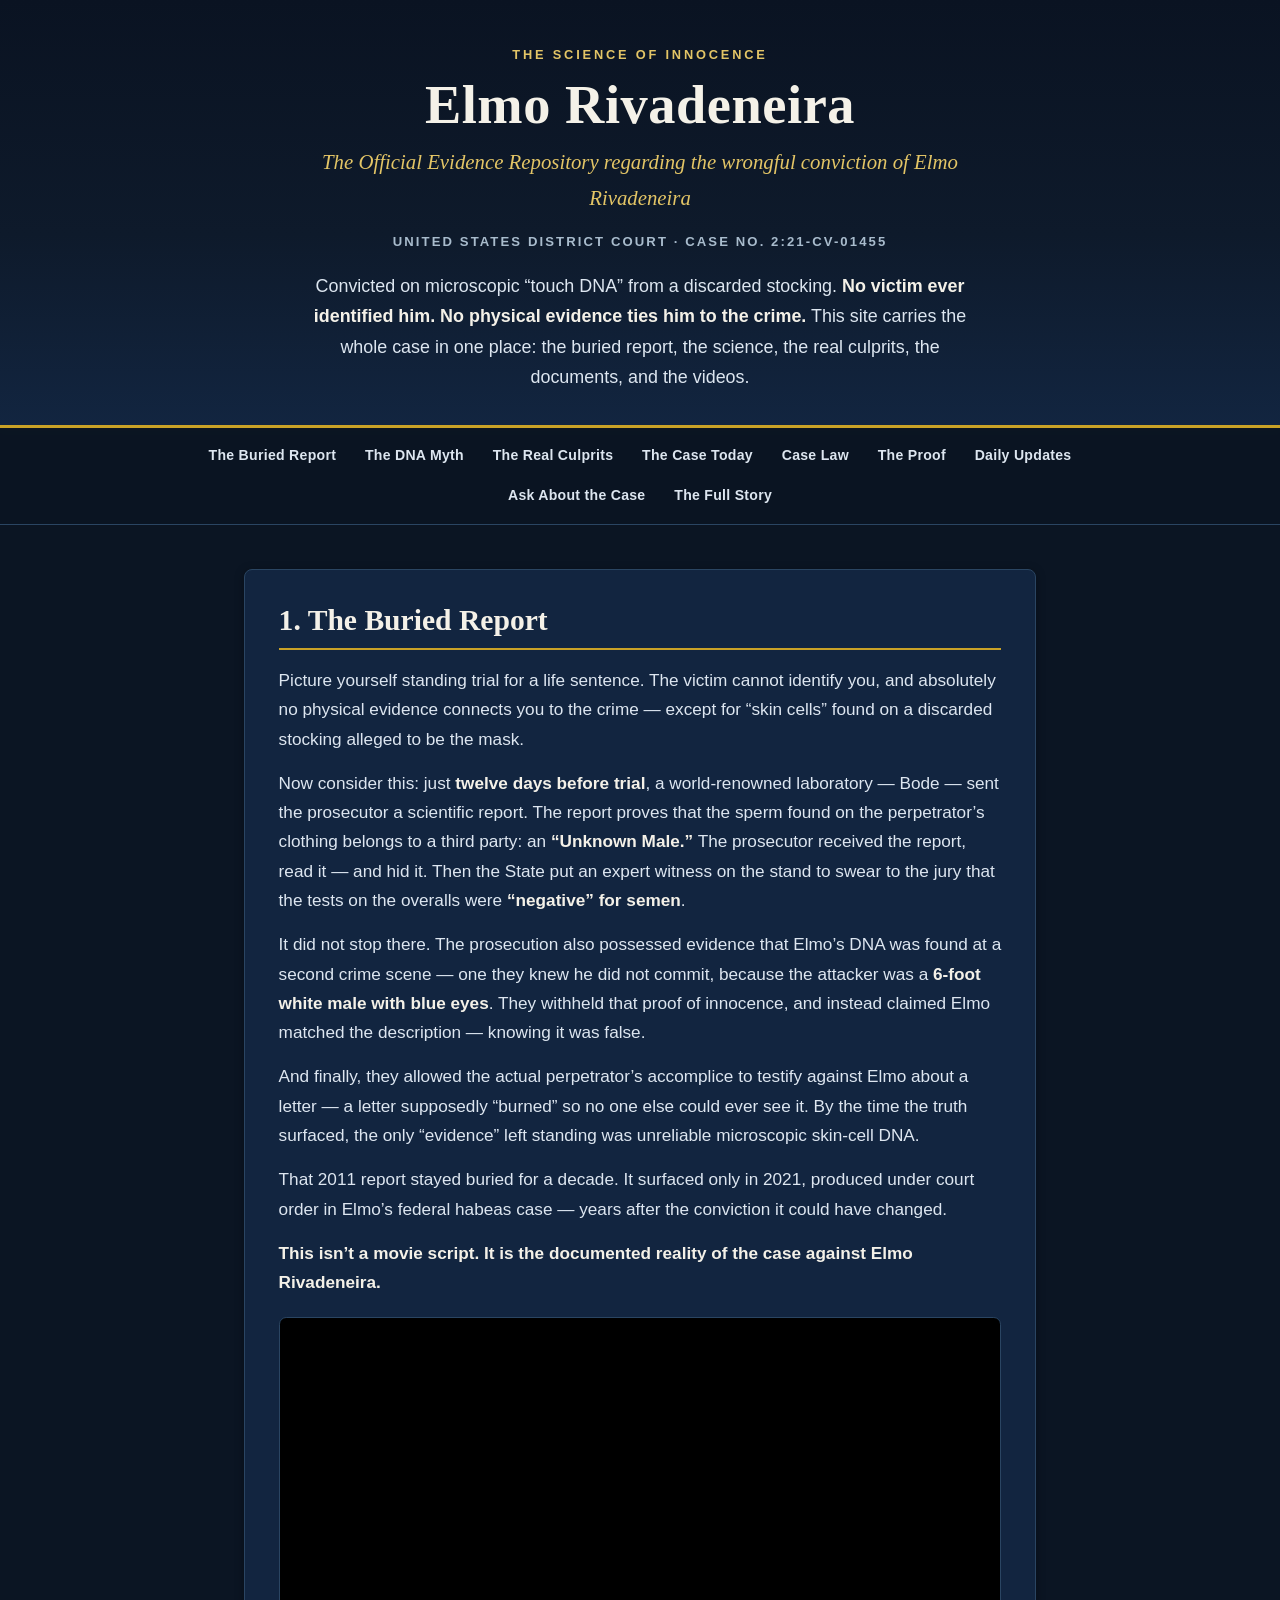
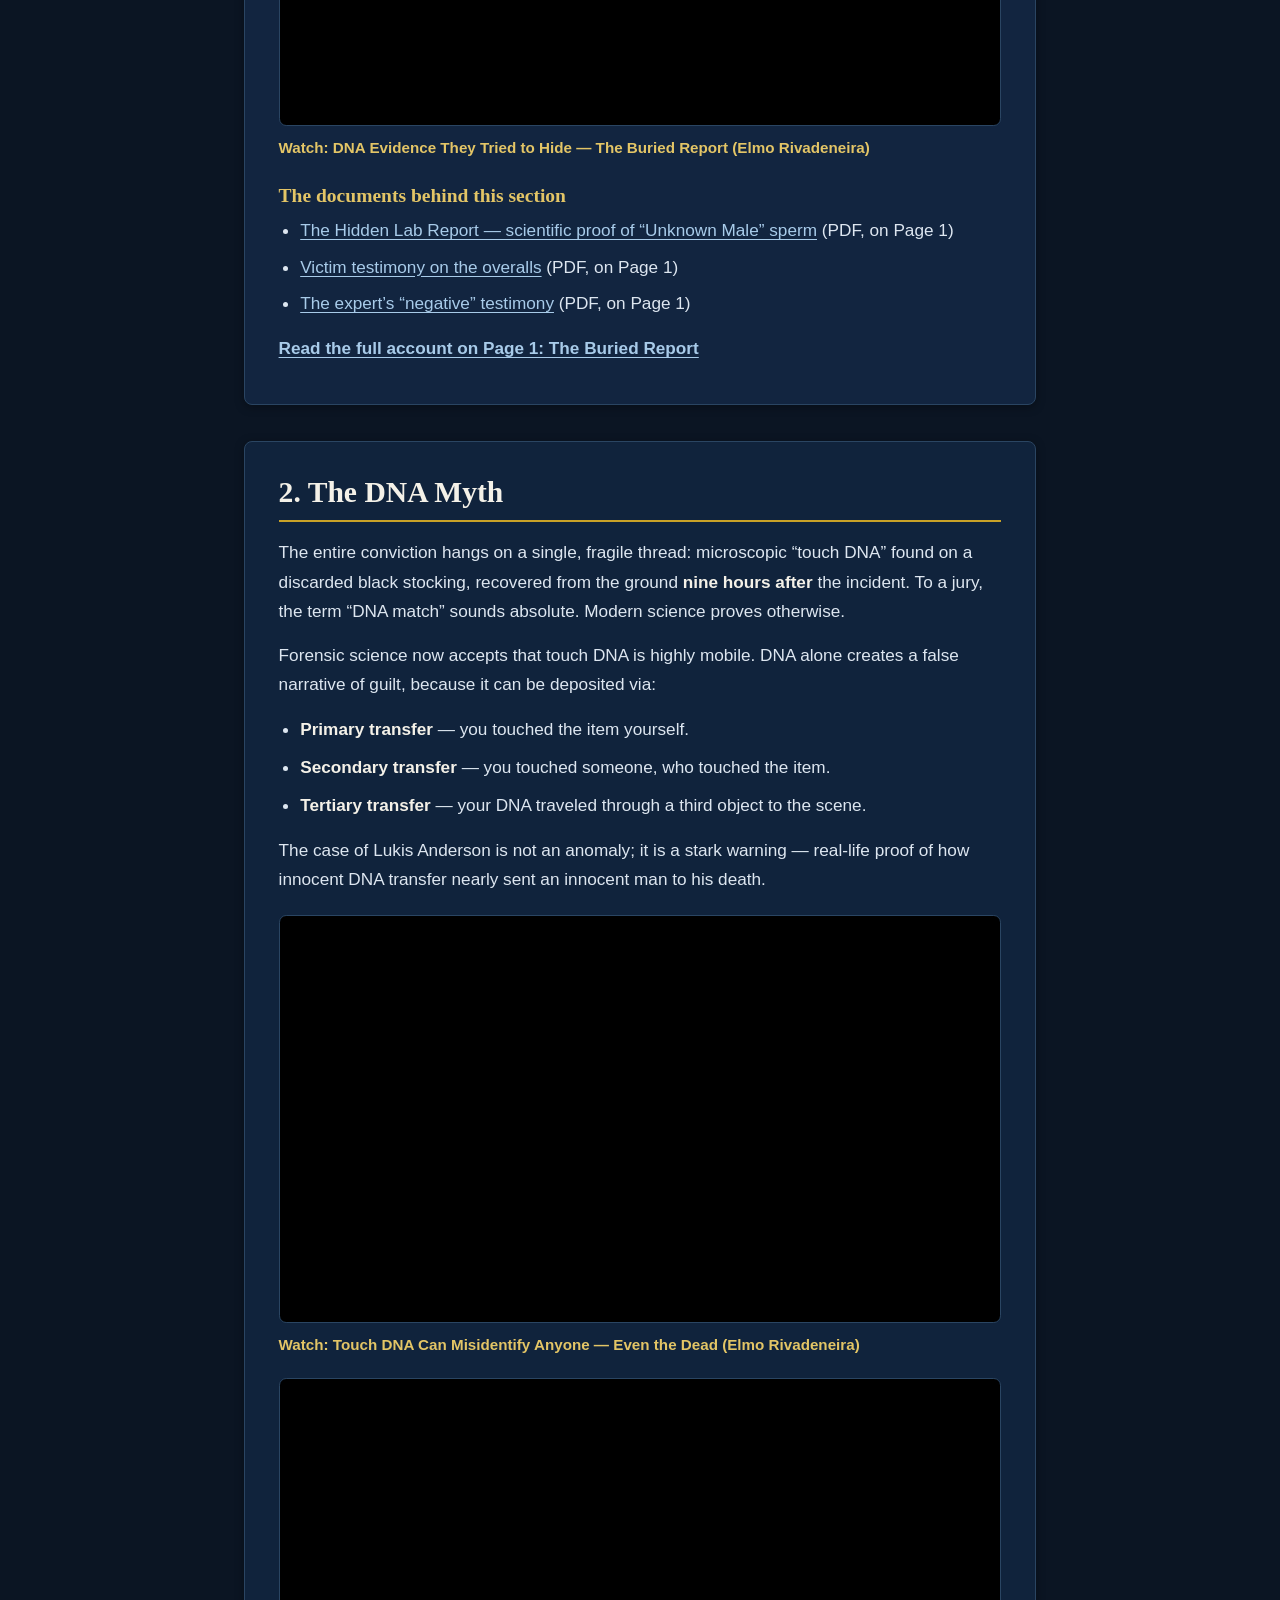
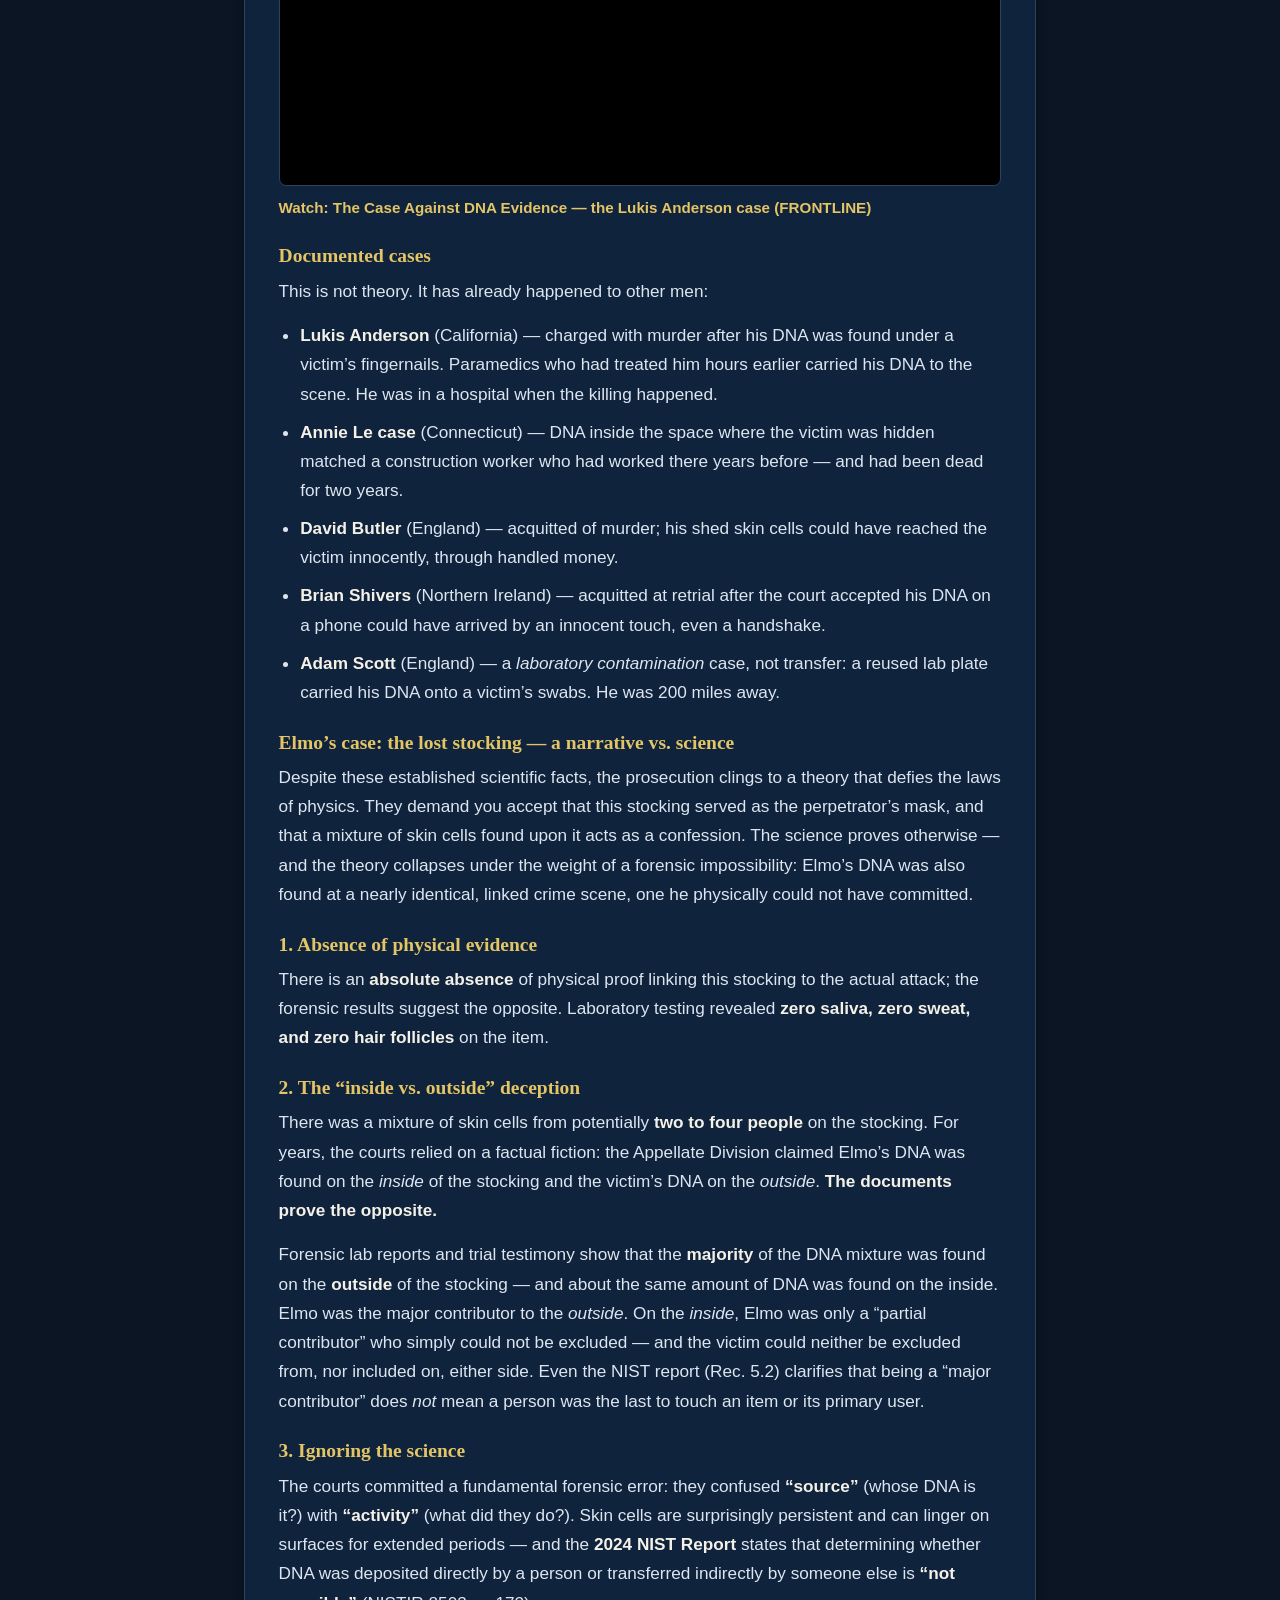
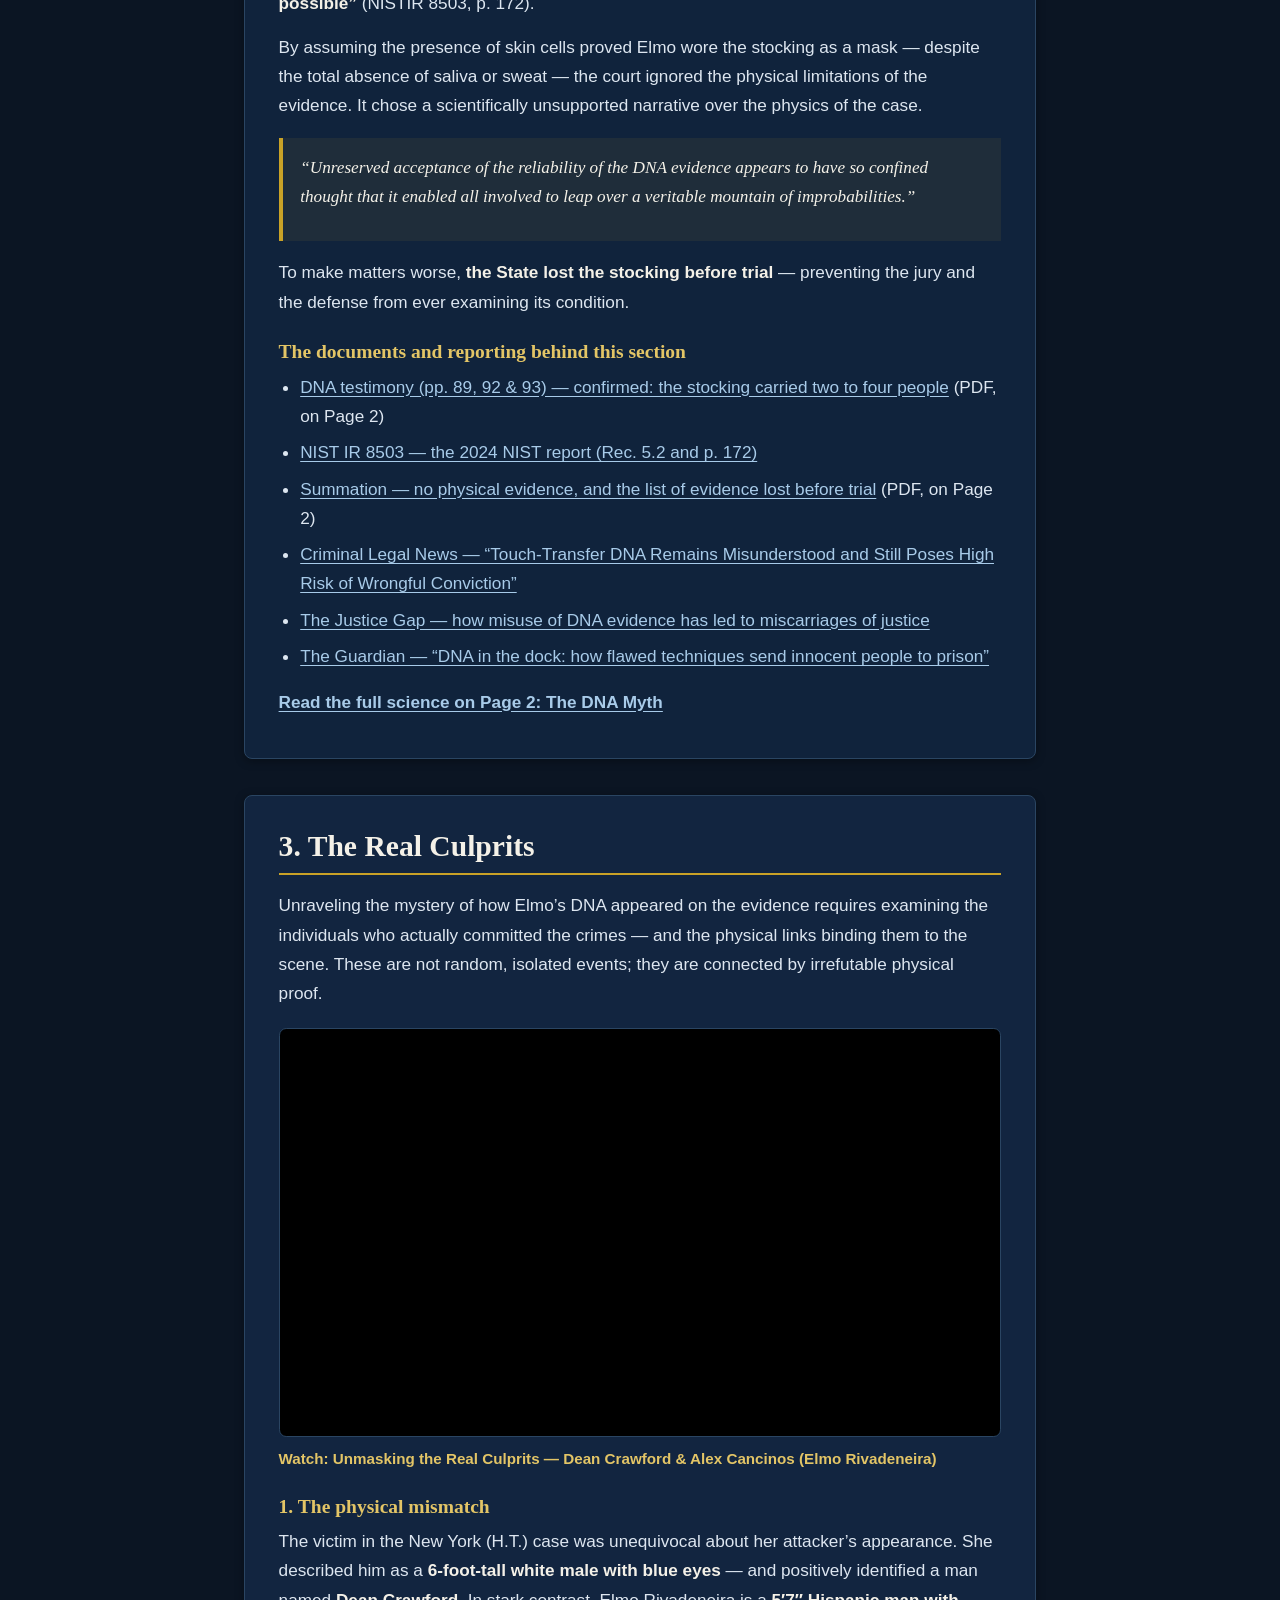
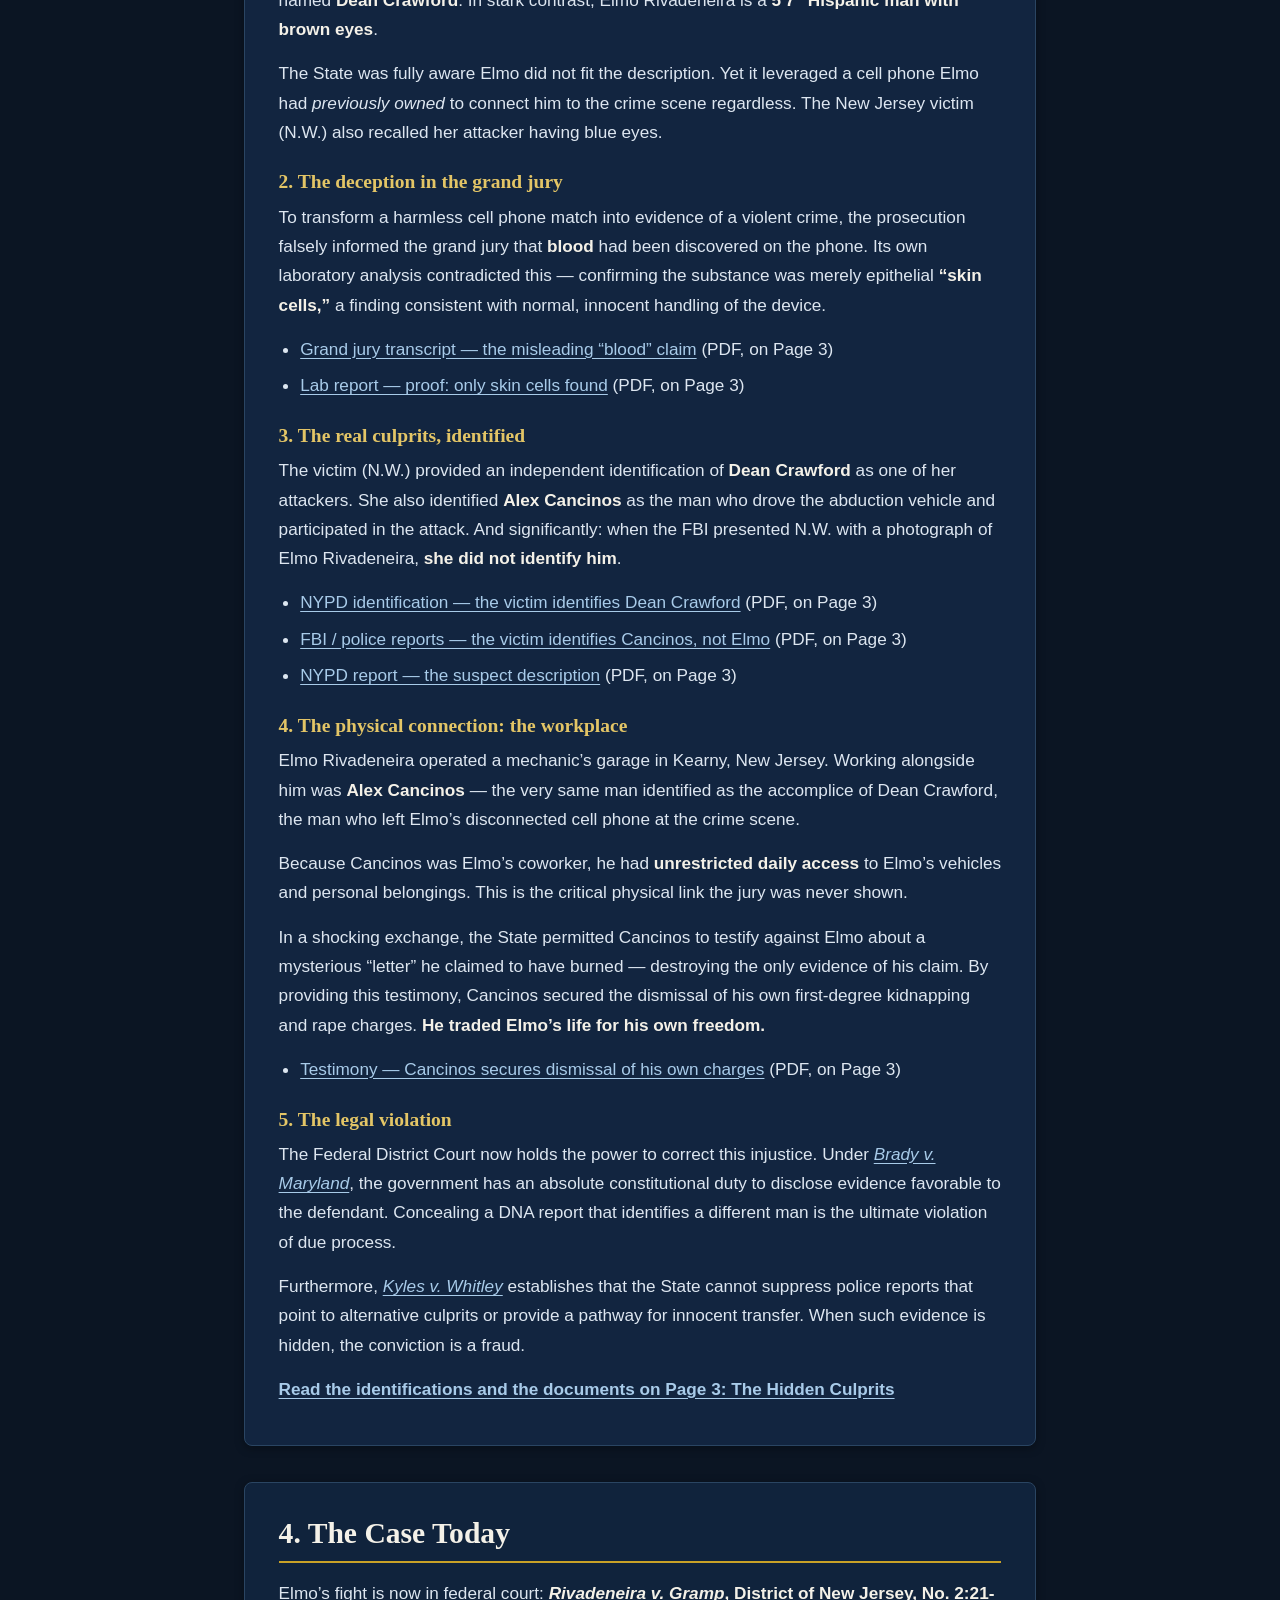
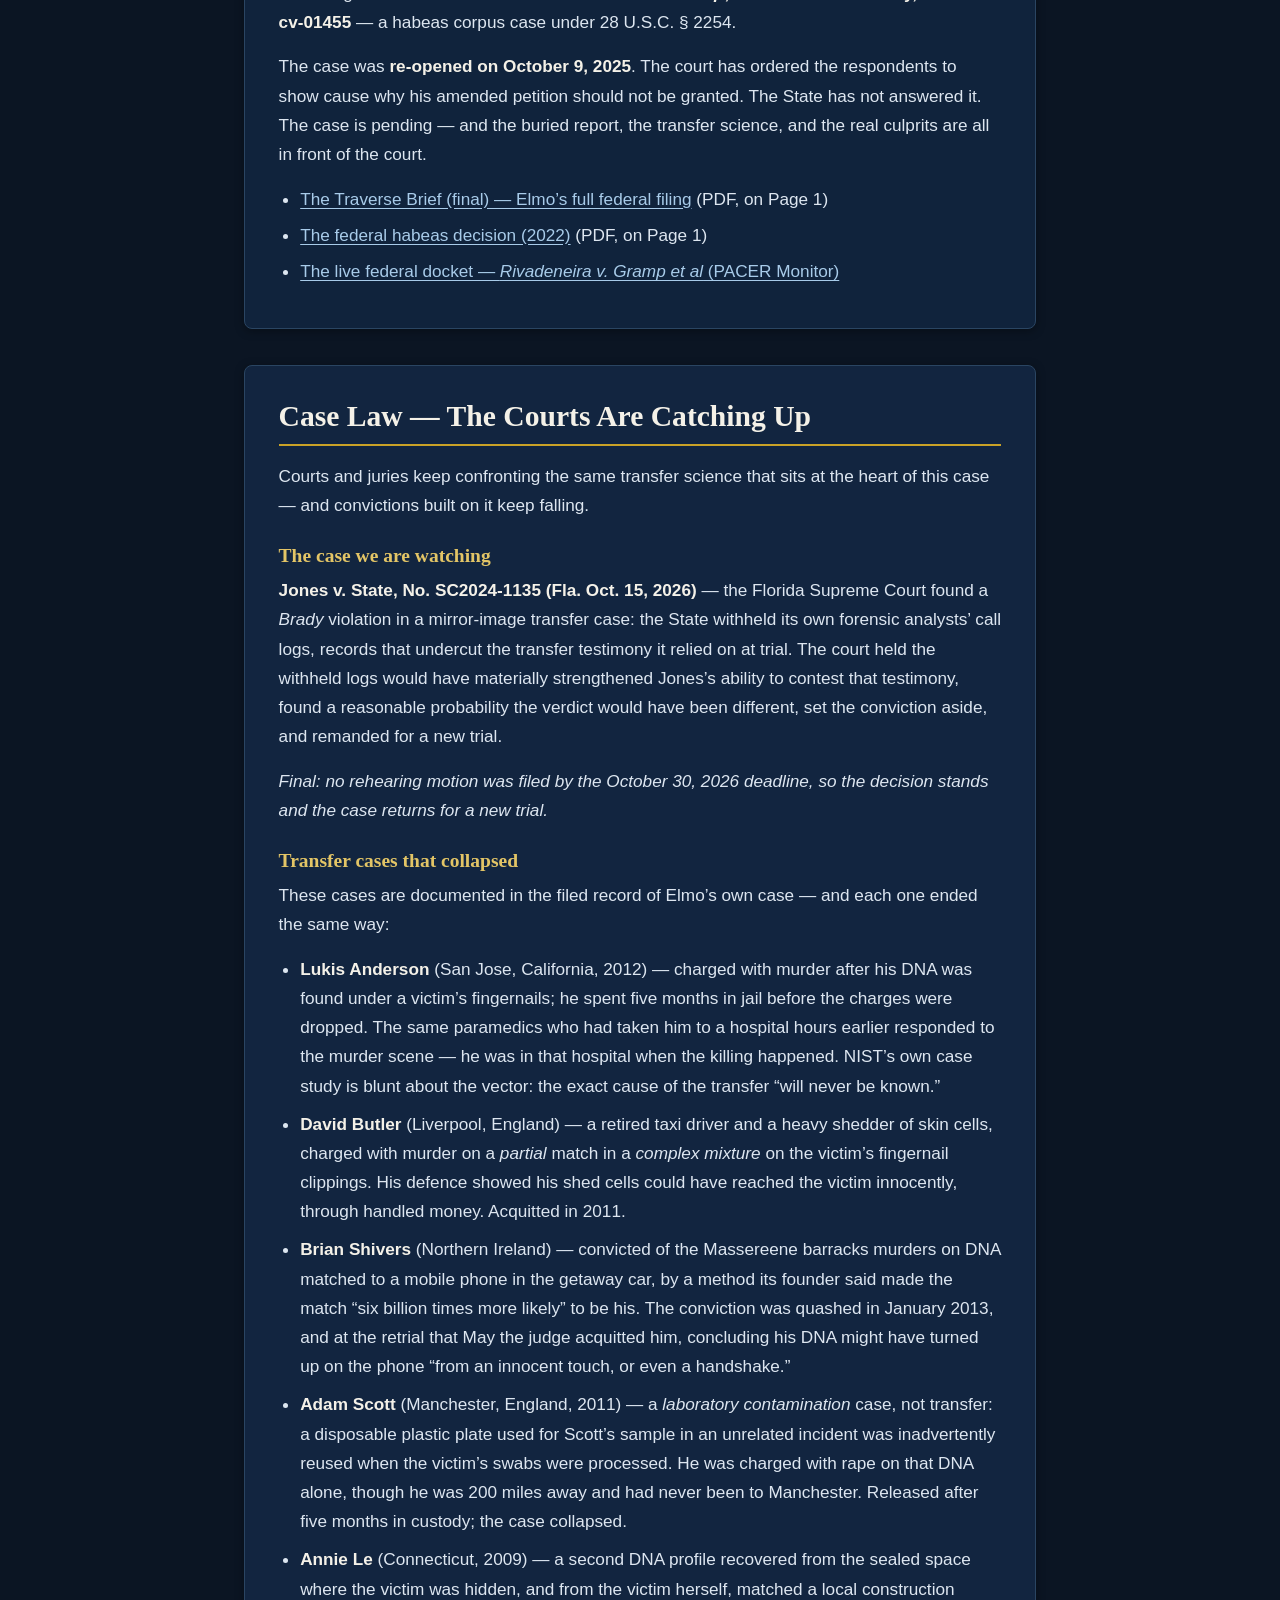
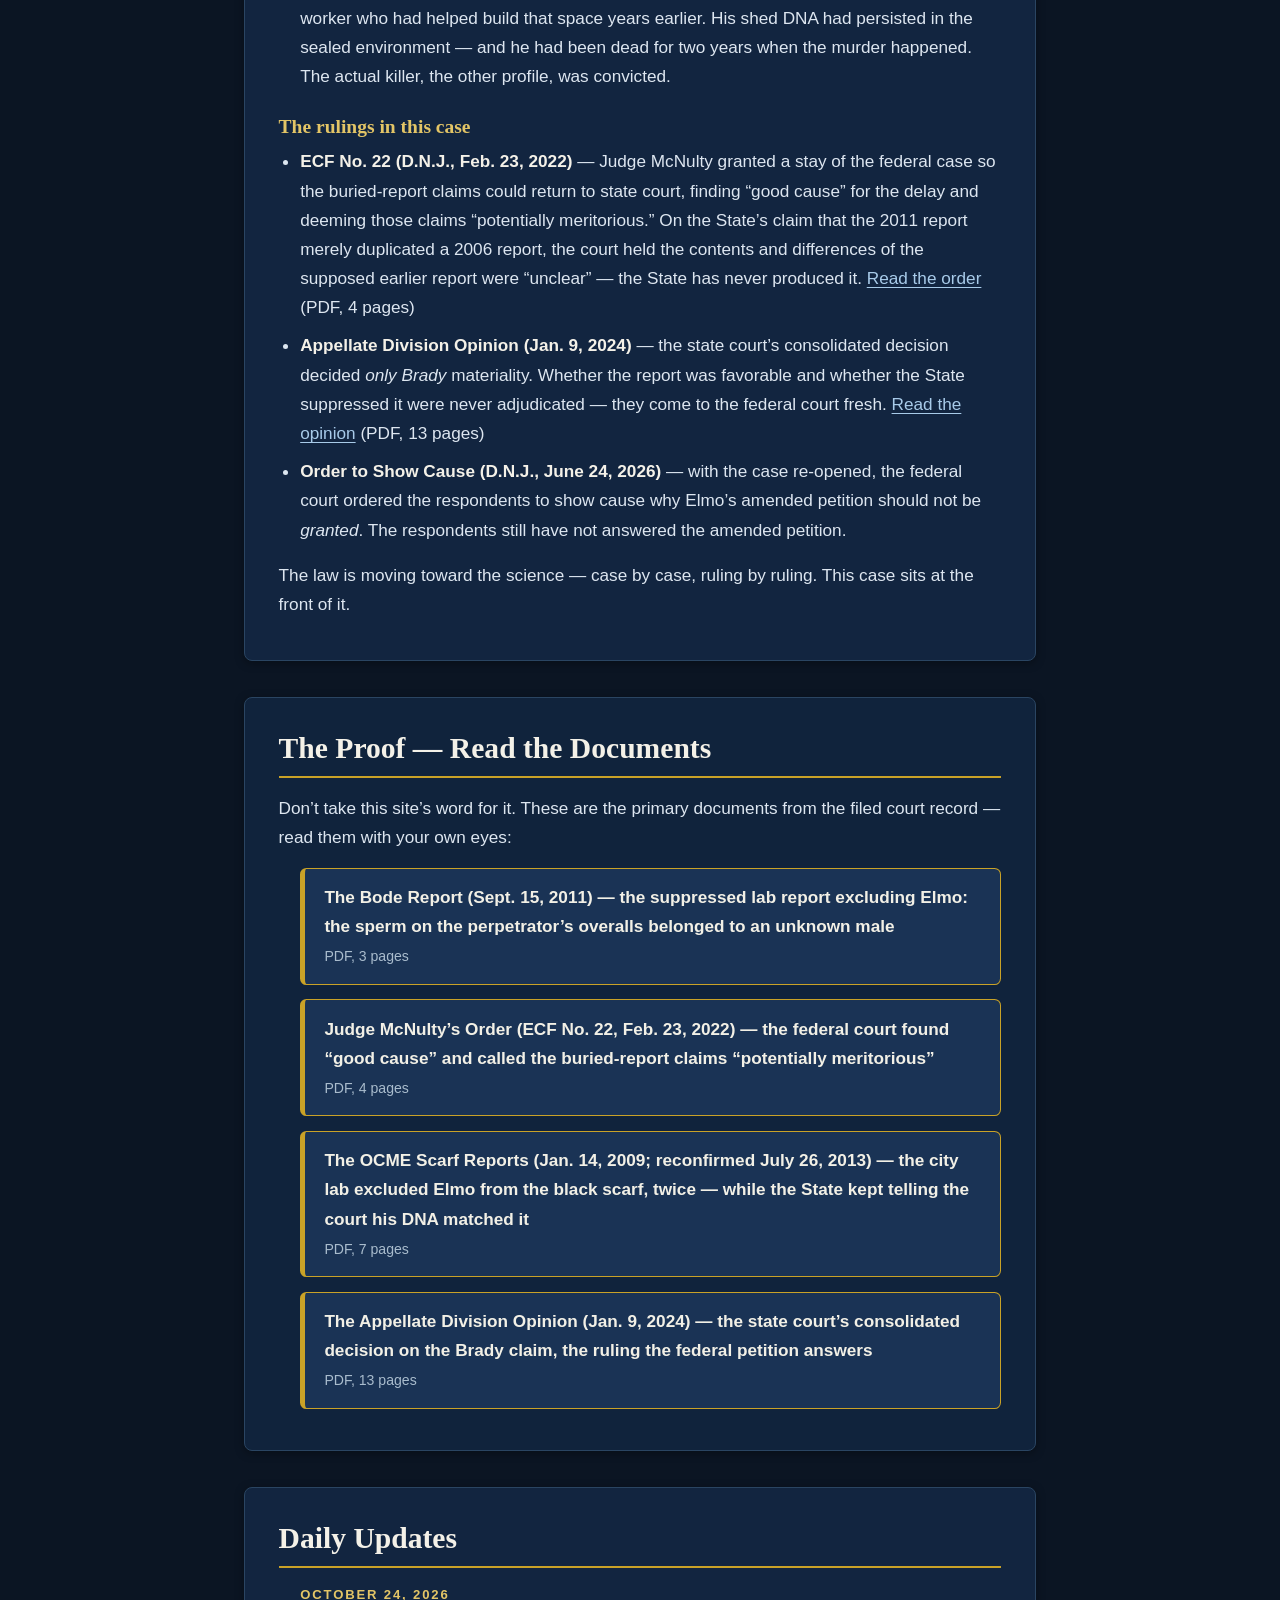
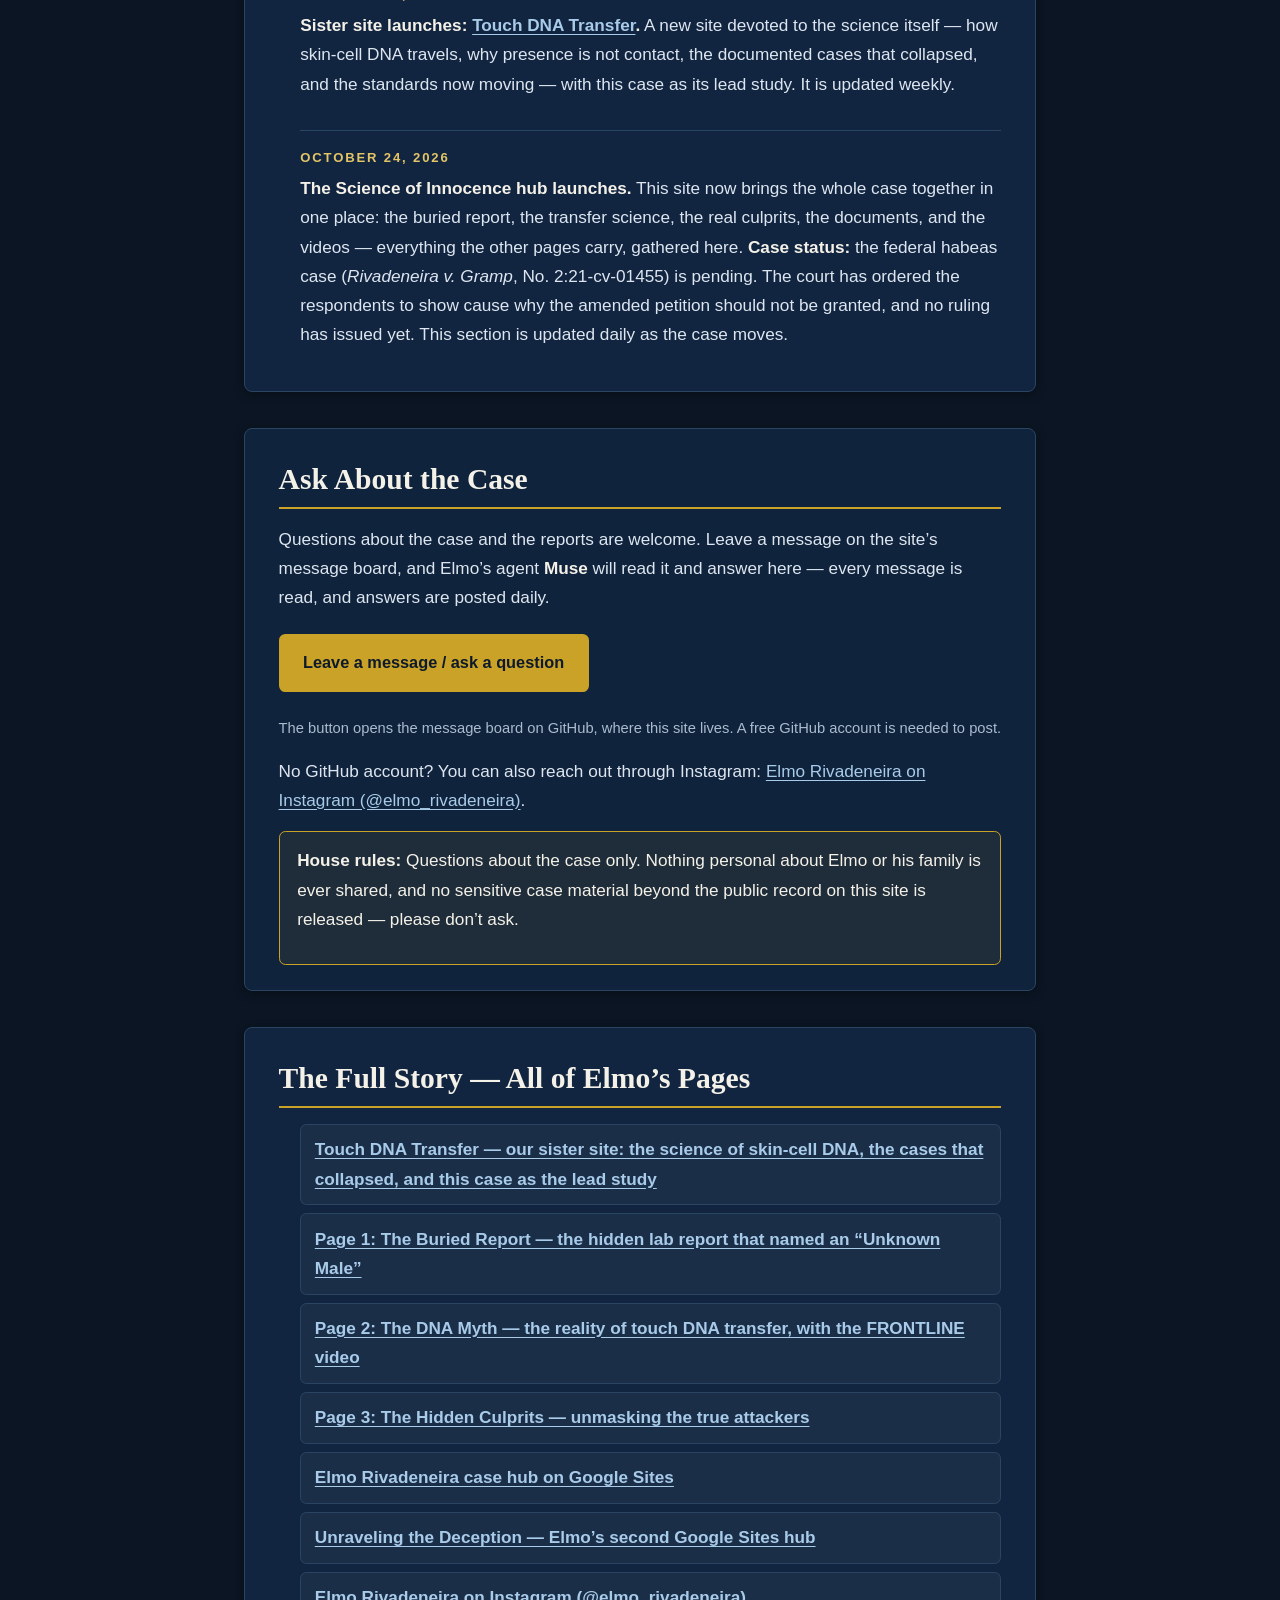
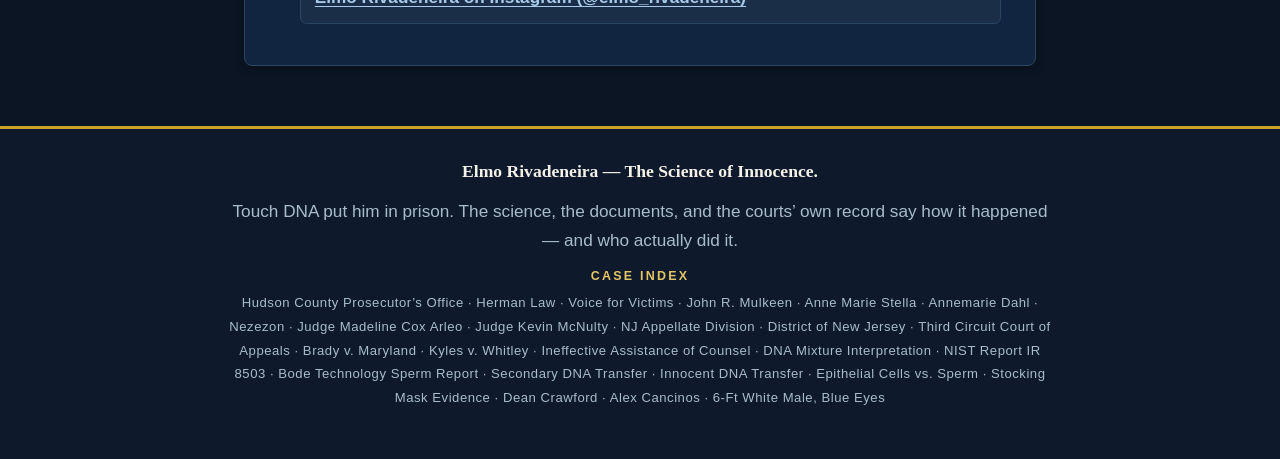
<file: index.html>
<!DOCTYPE html>
<html lang="en">
<head>
<meta charset="utf-8">
<meta name="viewport" content="width=device-width, initial-scale=1">
<title>Elmo Rivadeneira — The Science of Innocence | Touch DNA, the Buried Report, and the Real Culprits</title>
<meta name="description" content="Elmo Rivadeneira was convicted on microscopic touch DNA from a discarded stocking — no victim identified him and no physical evidence ties him to the crime. The buried lab report, the science of DNA transfer, the real culprits, and the federal habeas case pending today (Rivadeneira v. Gramp, D.N.J. No. 2:21-cv-01455).">
<meta name="author" content="Elmo Rivadeneira">
<link rel="canonical" href="https://rivadeneiraelmo.github.io/science-of-innocence/">
<meta property="og:type" content="website">
<meta property="og:site_name" content="Elmo Rivadeneira — The Science of Innocence">
<meta property="og:title" content="Elmo Rivadeneira — The Science of Innocence">
<meta property="og:description" content="Convicted on touch DNA from a discarded stocking. A lab report naming an 'Unknown Male' was buried before trial. The science, the real culprits, and the federal case still pending.">
<meta property="og:url" content="https://rivadeneiraelmo.github.io/science-of-innocence/">
<meta property="og:image" content="https://rivadeneiraelmo.github.io/science-of-innocence/og-card.jpg">
<meta name="twitter:card" content="summary_large_image">
<meta name="twitter:image" content="https://rivadeneiraelmo.github.io/science-of-innocence/og-card.jpg">
<meta name="twitter:title" content="Elmo Rivadeneira — The Science of Innocence">
<meta name="twitter:description" content="Touch DNA, the buried report, and the real culprits — the case of Elmo Rivadeneira, now in federal court.">
<link rel="icon" type="image/png" href="favicon.png">
<link rel="shortcut icon" href="favicon.ico">
<link rel="stylesheet" href="style.css">
</head>
<body>

<header class="site-header">
  <p class="kicker">The Science of Innocence</p>
  <h1>Elmo Rivadeneira</h1>
  <p class="repository-line">The Official Evidence Repository regarding the wrongful conviction of Elmo Rivadeneira</p>
  <p class="case-line">United States District Court &middot; Case No. 2:21-CV-01455</p>
  <p class="tagline">Convicted on microscopic &ldquo;touch DNA&rdquo; from a discarded stocking. <strong>No victim ever identified him. No physical evidence ties him to the crime.</strong> This site carries the whole case in one place: the buried report, the science, the real culprits, the documents, and the videos.</p>
</header>

<nav class="page-nav" aria-label="Sections of this page">
  <ul>
    <li><a href="#buried-report">The Buried Report</a></li>
    <li><a href="#dna-myth">The DNA Myth</a></li>
    <li><a href="#real-culprits">The Real Culprits</a></li>
    <li><a href="#case-today">The Case Today</a></li>
    <li><a href="#caselaw">Case Law</a></li>
    <li><a href="#proof">The Proof</a></li>
    <li><a href="#updates">Daily Updates</a></li>
    <li><a href="#questions">Ask About the Case</a></li>
    <li><a href="#full-story">The Full Story</a></li>
  </ul>
</nav>

<main>

<section id="buried-report" class="card">
  <h2>1. The Buried Report</h2>
  <p>Picture yourself standing trial for a life sentence. The victim cannot identify you, and absolutely no physical evidence connects you to the crime — except for &ldquo;skin cells&rdquo; found on a discarded stocking alleged to be the mask.</p>
  <p>Now consider this: just <strong>twelve days before trial</strong>, a world-renowned laboratory — Bode — sent the prosecutor a scientific report. The report proves that the sperm found on the perpetrator&rsquo;s clothing belongs to a third party: an <strong>&ldquo;Unknown Male.&rdquo;</strong> The prosecutor received the report, read it — and hid it. Then the State put an expert witness on the stand to swear to the jury that the tests on the overalls were <strong>&ldquo;negative&rdquo; for semen</strong>.</p>
  <p>It did not stop there. The prosecution also possessed evidence that Elmo&rsquo;s DNA was found at a second crime scene — one they knew he did not commit, because the attacker was a <strong>6-foot white male with blue eyes</strong>. They withheld that proof of innocence, and instead claimed Elmo matched the description — knowing it was false.</p>
  <p>And finally, they allowed the actual perpetrator&rsquo;s accomplice to testify against Elmo about a letter — a letter supposedly &ldquo;burned&rdquo; so no one else could ever see it. By the time the truth surfaced, the only &ldquo;evidence&rdquo; left standing was unreliable microscopic skin-cell DNA.</p>
  <p>That 2011 report stayed buried for a decade. It surfaced only in 2021, produced under court order in Elmo&rsquo;s federal habeas case — years after the conviction it could have changed.</p>
  <p><strong>This isn&rsquo;t a movie script. It is the documented reality of the case against Elmo Rivadeneira.</strong></p>
  <figure class="video-wrap">
    <div class="video">
      <iframe src="https://www.youtube-nocookie.com/embed/m2k60UL94S0" title="DNA Evidence They Tried to Hide — The Buried Report (Elmo Rivadeneira)" loading="lazy" allow="accelerometer; encrypted-media; picture-in-picture" allowfullscreen></iframe>
    </div>
    <figcaption>Watch: DNA Evidence They Tried to Hide — The Buried Report (Elmo Rivadeneira)</figcaption>
  </figure>
  <h3>The documents behind this section</h3>
  <ul class="doc-links">
    <li><a href="https://elmorivadeneira.com/bode_report_suppressed.pdf">The Hidden Lab Report — scientific proof of &ldquo;Unknown Male&rdquo; sperm</a> (PDF, on Page 1)</li>
    <li><a href="https://elmorivadeneira.com/victim_testimony_overalls.pdf">Victim testimony on the overalls</a> (PDF, on Page 1)</li>
    <li><a href="https://elmorivadeneira.com/expert_testimony_negative.pdf">The expert&rsquo;s &ldquo;negative&rdquo; testimony</a> (PDF, on Page 1)</li>
  </ul>
  <p class="more"><a href="https://elmorivadeneira.com/">Read the full account on Page 1: The Buried Report</a></p>
</section>

<section id="dna-myth" class="card">
  <h2>2. The DNA Myth</h2>
  <p>The entire conviction hangs on a single, fragile thread: microscopic &ldquo;touch DNA&rdquo; found on a discarded black stocking, recovered from the ground <strong>nine hours after</strong> the incident. To a jury, the term &ldquo;DNA match&rdquo; sounds absolute. Modern science proves otherwise.</p>
  <p>Forensic science now accepts that touch DNA is highly mobile. DNA alone creates a false narrative of guilt, because it can be deposited via:</p>
  <ul>
    <li><strong>Primary transfer</strong> — you touched the item yourself.</li>
    <li><strong>Secondary transfer</strong> — you touched someone, who touched the item.</li>
    <li><strong>Tertiary transfer</strong> — your DNA traveled through a third object to the scene.</li>
  </ul>
  <p>The case of Lukis Anderson is not an anomaly; it is a stark warning — real-life proof of how innocent DNA transfer nearly sent an innocent man to his death.</p>
  <figure class="video-wrap">
    <div class="video">
      <iframe src="https://www.youtube-nocookie.com/embed/dXTGbyEQWuk" title="Touch DNA Can Misidentify Anyone — Even the Dead (Elmo Rivadeneira)" loading="lazy" allow="accelerometer; encrypted-media; picture-in-picture" allowfullscreen></iframe>
    </div>
    <figcaption>Watch: Touch DNA Can Misidentify Anyone — Even the Dead (Elmo Rivadeneira)</figcaption>
  </figure>
  <figure class="video-wrap">
    <div class="video">
      <iframe src="https://www.youtube-nocookie.com/embed/fXsn5VoKokg" title="The Case Against DNA Evidence — the Lukis Anderson case (FRONTLINE)" loading="lazy" allow="accelerometer; encrypted-media; picture-in-picture" allowfullscreen></iframe>
    </div>
    <figcaption>Watch: The Case Against DNA Evidence — the Lukis Anderson case (FRONTLINE)</figcaption>
  </figure>
  <h3>Documented cases</h3>
  <p>This is not theory. It has already happened to other men:</p>
  <ul>
    <li><strong>Lukis Anderson</strong> (California) — charged with murder after his DNA was found under a victim&rsquo;s fingernails. Paramedics who had treated him hours earlier carried his DNA to the scene. He was in a hospital when the killing happened.</li>
    <li><strong>Annie Le case</strong> (Connecticut) — DNA inside the space where the victim was hidden matched a construction worker who had worked there years before — and had been dead for two years.</li>
    <li><strong>David Butler</strong> (England) — acquitted of murder; his shed skin cells could have reached the victim innocently, through handled money.</li>
    <li><strong>Brian Shivers</strong> (Northern Ireland) — acquitted at retrial after the court accepted his DNA on a phone could have arrived by an innocent touch, even a handshake.</li>
    <li><strong>Adam Scott</strong> (England) — a <em>laboratory contamination</em> case, not transfer: a reused lab plate carried his DNA onto a victim&rsquo;s swabs. He was 200 miles away.</li>
  </ul>
  <h3>Elmo&rsquo;s case: the lost stocking — a narrative vs. science</h3>
  <p>Despite these established scientific facts, the prosecution clings to a theory that defies the laws of physics. They demand you accept that this stocking served as the perpetrator&rsquo;s mask, and that a mixture of skin cells found upon it acts as a confession. The science proves otherwise — and the theory collapses under the weight of a forensic impossibility: Elmo&rsquo;s DNA was also found at a nearly identical, linked crime scene, one he physically could not have committed.</p>
  <h3>1. Absence of physical evidence</h3>
  <p>There is an <strong>absolute absence</strong> of physical proof linking this stocking to the actual attack; the forensic results suggest the opposite. Laboratory testing revealed <strong>zero saliva, zero sweat, and zero hair follicles</strong> on the item.</p>
  <h3>2. The &ldquo;inside vs. outside&rdquo; deception</h3>
  <p>There was a mixture of skin cells from potentially <strong>two to four people</strong> on the stocking. For years, the courts relied on a factual fiction: the Appellate Division claimed Elmo&rsquo;s DNA was found on the <em>inside</em> of the stocking and the victim&rsquo;s DNA on the <em>outside</em>. <strong>The documents prove the opposite.</strong></p>
  <p>Forensic lab reports and trial testimony show that the <strong>majority</strong> of the DNA mixture was found on the <strong>outside</strong> of the stocking — and about the same amount of DNA was found on the inside. Elmo was the major contributor to the <em>outside</em>. On the <em>inside</em>, Elmo was only a &ldquo;partial contributor&rdquo; who simply could not be excluded — and the victim could neither be excluded from, nor included on, either side. Even the NIST report (Rec. 5.2) clarifies that being a &ldquo;major contributor&rdquo; does <em>not</em> mean a person was the last to touch an item or its primary user.</p>
  <h3>3. Ignoring the science</h3>
  <p>The courts committed a fundamental forensic error: they confused <strong>&ldquo;source&rdquo;</strong> (whose DNA is it?) with <strong>&ldquo;activity&rdquo;</strong> (what did they do?). Skin cells are surprisingly persistent and can linger on surfaces for extended periods — and the <strong>2024 NIST Report</strong> states that determining whether DNA was deposited directly by a person or transferred indirectly by someone else is <strong>&ldquo;not possible&rdquo;</strong> (NISTIR 8503, p. 172).</p>
  <p>By assuming the presence of skin cells proved Elmo wore the stocking as a mask — despite the total absence of saliva or sweat — the court ignored the physical limitations of the evidence. It chose a scientifically unsupported narrative over the physics of the case.</p>
  <blockquote>
    <p>&ldquo;Unreserved acceptance of the reliability of the DNA evidence appears to have so confined thought that it enabled all involved to leap over a veritable mountain of improbabilities.&rdquo;</p>
  </blockquote>
  <p>To make matters worse, <strong>the State lost the stocking before trial</strong> — preventing the jury and the defense from ever examining its condition.</p>
  <h3>The documents and reporting behind this section</h3>
  <ul class="doc-links">
    <li><a href="https://elmo-rivadeneira-dna.neocities.org/trial_testimony_dna_results.pdf">DNA testimony (pp. 89, 92 &amp; 93) — confirmed: the stocking carried two to four people</a> (PDF, on Page 2)</li>
    <li><a href="https://doi.org/10.6028/NIST.IR.8503">NIST IR 8503 — the 2024 NIST report (Rec. 5.2 and p. 172)</a></li>
    <li><a href="https://elmo-rivadeneira-dna.neocities.org/summation_no_physical_evidence.pdf">Summation — no physical evidence, and the list of evidence lost before trial</a> (PDF, on Page 2)</li>
    <li><a href="https://www.criminallegalnews.org/news/2024/dec/15/touch-transfer-dna-remains-misunderstood-and-still-poses-high-risk-wrongful-conviction/">Criminal Legal News — &ldquo;Touch-Transfer DNA Remains Misunderstood and Still Poses High Risk of Wrongful Conviction&rdquo;</a></li>
    <li><a href="https://www.thejusticegap.com/misuse-dna-evidence-led-miscarriages-justice/">The Justice Gap — how misuse of DNA evidence has led to miscarriages of justice</a></li>
    <li><a href="https://www.theguardian.com/science/2017/oct/02/dna-in-the-dock-how-flawed-techniques-send-innocent-people-to-prison">The Guardian — &ldquo;DNA in the dock: how flawed techniques send innocent people to prison&rdquo;</a></li>
  </ul>
  <p class="more"><a href="https://elmo-rivadeneira-dna.neocities.org/">Read the full science on Page 2: The DNA Myth</a></p>
</section>

<section id="real-culprits" class="card">
  <h2>3. The Real Culprits</h2>
  <p>Unraveling the mystery of how Elmo&rsquo;s DNA appeared on the evidence requires examining the individuals who actually committed the crimes — and the physical links binding them to the scene. These are not random, isolated events; they are connected by irrefutable physical proof.</p>
  <figure class="video-wrap">
    <div class="video">
      <iframe src="https://www.youtube-nocookie.com/embed/D0h-0W5yhLg" title="Unmasking the Real Culprits — Dean Crawford &amp; Alex Cancinos (Elmo Rivadeneira)" loading="lazy" allow="accelerometer; encrypted-media; picture-in-picture" allowfullscreen></iframe>
    </div>
    <figcaption>Watch: Unmasking the Real Culprits — Dean Crawford &amp; Alex Cancinos (Elmo Rivadeneira)</figcaption>
  </figure>
  <h3>1. The physical mismatch</h3>
  <p>The victim in the New York (H.T.) case was unequivocal about her attacker&rsquo;s appearance. She described him as a <strong>6-foot-tall white male with blue eyes</strong> — and positively identified a man named <strong>Dean Crawford</strong>. In stark contrast, Elmo Rivadeneira is a <strong>5&prime;7&Prime; Hispanic man with brown eyes</strong>.</p>
  <p>The State was fully aware Elmo did not fit the description. Yet it leveraged a cell phone Elmo had <em>previously owned</em> to connect him to the crime scene regardless. The New Jersey victim (N.W.) also recalled her attacker having blue eyes.</p>
  <h3>2. The deception in the grand jury</h3>
  <p>To transform a harmless cell phone match into evidence of a violent crime, the prosecution falsely informed the grand jury that <strong>blood</strong> had been discovered on the phone. Its own laboratory analysis contradicted this — confirming the substance was merely epithelial <strong>&ldquo;skin cells,&rdquo;</strong> a finding consistent with normal, innocent handling of the device.</p>
  <ul class="doc-links">
    <li><a href="https://free-elmo-rivadeneira.neocities.org/grand_jury_transcript_blood_claim.pdf">Grand jury transcript — the misleading &ldquo;blood&rdquo; claim</a> (PDF, on Page 3)</li>
    <li><a href="https://free-elmo-rivadeneira.neocities.org/lab_report_skin_cells.pdf">Lab report — proof: only skin cells found</a> (PDF, on Page 3)</li>
  </ul>
  <h3>3. The real culprits, identified</h3>
  <p>The victim (N.W.) provided an independent identification of <strong>Dean Crawford</strong> as one of her attackers. She also identified <strong>Alex Cancinos</strong> as the man who drove the abduction vehicle and participated in the attack. And significantly: when the FBI presented N.W. with a photograph of Elmo Rivadeneira, <strong>she did not identify him</strong>.</p>
  <ul class="doc-links">
    <li><a href="https://free-elmo-rivadeneira.neocities.org/nypd_identification_crawford.pdf">NYPD identification — the victim identifies Dean Crawford</a> (PDF, on Page 3)</li>
    <li><a href="https://free-elmo-rivadeneira.neocities.org/fbi_report_cancinos_identification.pdf">FBI / police reports — the victim identifies Cancinos, not Elmo</a> (PDF, on Page 3)</li>
    <li><a href="https://free-elmo-rivadeneira.neocities.org/nypd_report_suspect_description.pdf">NYPD report — the suspect description</a> (PDF, on Page 3)</li>
  </ul>
  <h3>4. The physical connection: the workplace</h3>
  <p>Elmo Rivadeneira operated a mechanic&rsquo;s garage in Kearny, New Jersey. Working alongside him was <strong>Alex Cancinos</strong> — the very same man identified as the accomplice of Dean Crawford, the man who left Elmo&rsquo;s disconnected cell phone at the crime scene.</p>
  <p>Because Cancinos was Elmo&rsquo;s coworker, he had <strong>unrestricted daily access</strong> to Elmo&rsquo;s vehicles and personal belongings. This is the critical physical link the jury was never shown.</p>
  <p>In a shocking exchange, the State permitted Cancinos to testify against Elmo about a mysterious &ldquo;letter&rdquo; he claimed to have burned — destroying the only evidence of his claim. By providing this testimony, Cancinos secured the dismissal of his own first-degree kidnapping and rape charges. <strong>He traded Elmo&rsquo;s life for his own freedom.</strong></p>
  <ul class="doc-links">
    <li><a href="https://free-elmo-rivadeneira.neocities.org/cancinos_testimony_dismissal.pdf">Testimony — Cancinos secures dismissal of his own charges</a> (PDF, on Page 3)</li>
  </ul>
  <h3>5. The legal violation</h3>
  <p>The Federal District Court now holds the power to correct this injustice. Under <a href="https://supreme.justia.com/cases/federal/us/373/83/"><em>Brady v. Maryland</em></a>, the government has an absolute constitutional duty to disclose evidence favorable to the defendant. Concealing a DNA report that identifies a different man is the ultimate violation of due process.</p>
  <p>Furthermore, <a href="https://supreme.justia.com/cases/federal/us/514/419/"><em>Kyles v. Whitley</em></a> establishes that the State cannot suppress police reports that point to alternative culprits or provide a pathway for innocent transfer. When such evidence is hidden, the conviction is a fraud.</p>
  <p class="more"><a href="https://free-elmo-rivadeneira.neocities.org/">Read the identifications and the documents on Page 3: The Hidden Culprits</a></p>
</section>

<section id="case-today" class="card">
  <h2>4. The Case Today</h2>
  <p>Elmo&rsquo;s fight is now in federal court: <strong><em>Rivadeneira v. Gramp</em>, District of New Jersey, No. 2:21-cv-01455</strong> — a habeas corpus case under 28 U.S.C. &sect; 2254.</p>
  <p>The case was <strong>re-opened on October 9, 2025</strong>. The court has ordered the respondents to show cause why his amended petition should not be granted. The State has not answered it. The case is pending — and the buried report, the transfer science, and the real culprits are all in front of the court.</p>
  <ul class="doc-links">
    <li><a href="https://elmorivadeneira.com/traverse_brief_final.pdf">The Traverse Brief (final) — Elmo&rsquo;s full federal filing</a> (PDF, on Page 1)</li>
    <li><a href="https://elmorivadeneira.com/federal_habeas_decision_2022.pdf">The federal habeas decision (2022)</a> (PDF, on Page 1)</li>
    <li><a href="https://www.pacermonitor.com/public/case/38171172/RIVADENEIRA_v_GRAMP_et_al">The live federal docket — <em>Rivadeneira v. Gramp et al</em> (PACER Monitor)</a></li>
  </ul>
</section>

<section id="caselaw" class="card">
  <h2>Case Law — The Courts Are Catching Up</h2>
  <p>Courts and juries keep confronting the same transfer science that sits at the heart of this case — and convictions built on it keep falling.</p>

  <h3>The case we are watching</h3>
  <p><strong>Jones v. State, No. SC2024-1135 (Fla. Oct. 15, 2026)</strong> — the Florida Supreme Court found a <em>Brady</em> violation in a mirror-image transfer case: the State withheld its own forensic analysts&rsquo; call logs, records that undercut the transfer testimony it relied on at trial. The court held the withheld logs would have materially strengthened Jones&rsquo;s ability to contest that testimony, found a reasonable probability the verdict would have been different, set the conviction aside, and remanded for a new trial.</p>
  <p><em>Final: no rehearing motion was filed by the October 30, 2026 deadline, so the decision stands and the case returns for a new trial.</em></p>

  <h3>Transfer cases that collapsed</h3>
  <p>These cases are documented in the filed record of Elmo&rsquo;s own case — and each one ended the same way:</p>
  <ul>
    <li><strong>Lukis Anderson</strong> (San Jose, California, 2012) — charged with murder after his DNA was found under a victim&rsquo;s fingernails; he spent five months in jail before the charges were dropped. The same paramedics who had taken him to a hospital hours earlier responded to the murder scene — he was in that hospital when the killing happened. NIST&rsquo;s own case study is blunt about the vector: the exact cause of the transfer &ldquo;will never be known.&rdquo;</li>
    <li><strong>David Butler</strong> (Liverpool, England) — a retired taxi driver and a heavy shedder of skin cells, charged with murder on a <em>partial</em> match in a <em>complex mixture</em> on the victim&rsquo;s fingernail clippings. His defence showed his shed cells could have reached the victim innocently, through handled money. Acquitted in 2011.</li>
    <li><strong>Brian Shivers</strong> (Northern Ireland) — convicted of the Massereene barracks murders on DNA matched to a mobile phone in the getaway car, by a method its founder said made the match &ldquo;six billion times more likely&rdquo; to be his. The conviction was quashed in January 2013, and at the retrial that May the judge acquitted him, concluding his DNA might have turned up on the phone &ldquo;from an innocent touch, or even a handshake.&rdquo;</li>
    <li><strong>Adam Scott</strong> (Manchester, England, 2011) — a <em>laboratory contamination</em> case, not transfer: a disposable plastic plate used for Scott&rsquo;s sample in an unrelated incident was inadvertently reused when the victim&rsquo;s swabs were processed. He was charged with rape on that DNA alone, though he was 200 miles away and had never been to Manchester. Released after five months in custody; the case collapsed.</li>
    <li><strong>Annie Le</strong> (Connecticut, 2009) — a second DNA profile recovered from the sealed space where the victim was hidden, and from the victim herself, matched a local construction worker who had helped build that space years earlier. His shed DNA had persisted in the sealed environment — and he had been dead for two years when the murder happened. The actual killer, the other profile, was convicted.</li>
  </ul>

  <h3>The rulings in this case</h3>
  <ul>
    <li><strong>ECF No. 22 (D.N.J., Feb. 23, 2022)</strong> — Judge McNulty granted a stay of the federal case so the buried-report claims could return to state court, finding &ldquo;good cause&rdquo; for the delay and deeming those claims &ldquo;potentially meritorious.&rdquo; On the State&rsquo;s claim that the 2011 report merely duplicated a 2006 report, the court held the contents and differences of the supposed earlier report were &ldquo;unclear&rdquo; — the State has never produced it. <a href="docs/ecf22-rhines-stay-order.pdf">Read the order</a> (PDF, 4 pages)</li>
    <li><strong>Appellate Division Opinion (Jan. 9, 2024)</strong> — the state court&rsquo;s consolidated decision decided <em>only</em> <em>Brady</em> materiality. Whether the report was favorable and whether the State suppressed it were never adjudicated — they come to the federal court fresh. <a href="docs/appellate-division-opinion-2024.pdf">Read the opinion</a> (PDF, 13 pages)</li>
    <li><strong>Order to Show Cause (D.N.J., June 24, 2026)</strong> — with the case re-opened, the federal court ordered the respondents to show cause why Elmo&rsquo;s amended petition should not be <em>granted</em>. The respondents still have not answered the amended petition.</li>
  </ul>

  <p>The law is moving toward the science — case by case, ruling by ruling. This case sits at the front of it.</p>
</section>

<section id="proof" class="card">
  <h2>The Proof — Read the Documents</h2>
  <p>Don&rsquo;t take this site&rsquo;s word for it. These are the primary documents from the filed court record — read them with your own eyes:</p>
  <ul class="proof-list">
    <li><a class="doc-button" href="docs/bode-report-unknown-male.pdf">The Bode Report (Sept. 15, 2011) — the suppressed lab report excluding Elmo: the sperm on the perpetrator&rsquo;s overalls belonged to an unknown male<span class="doc-meta">PDF, 3 pages</span></a></li>
    <li><a class="doc-button" href="docs/ecf22-rhines-stay-order.pdf">Judge McNulty&rsquo;s Order (ECF No. 22, Feb. 23, 2022) — the federal court found &ldquo;good cause&rdquo; and called the buried-report claims &ldquo;potentially meritorious&rdquo;<span class="doc-meta">PDF, 4 pages</span></a></li>
    <li><a class="doc-button" href="docs/kr-scarf-exclusion-ocme.pdf">The OCME Scarf Reports (Jan. 14, 2009; reconfirmed July 26, 2013) — the city lab excluded Elmo from the black scarf, twice — while the State kept telling the court his DNA matched it<span class="doc-meta">PDF, 7 pages</span></a></li>
    <li><a class="doc-button" href="docs/appellate-division-opinion-2024.pdf">The Appellate Division Opinion (Jan. 9, 2024) — the state court&rsquo;s consolidated decision on the Brady claim, the ruling the federal petition answers<span class="doc-meta">PDF, 13 pages</span></a></li>
  </ul>
</section>

<section id="updates" class="card">
  <h2>Daily Updates</h2>
  <!-- The daily update job prepends new entries at the TOP of this list. -->
  <ul class="updates-list">
    <li>
      <time datetime="2026-10-24">October 24, 2026</time>
      <p><strong>Sister site launches: <a href="https://rivadeneiraelmo.github.io/touch-dna-transfer/">Touch DNA Transfer</a>.</strong> A new site devoted to the science itself — how skin-cell DNA travels, why presence is not contact, the documented cases that collapsed, and the standards now moving — with this case as its lead study. It is updated weekly.</p>
    </li>
    <li>
      <time datetime="2026-10-24">October 24, 2026</time>
      <p><strong>The Science of Innocence hub launches.</strong> This site now brings the whole case together in one place: the buried report, the transfer science, the real culprits, the documents, and the videos — everything the other pages carry, gathered here. <strong>Case status:</strong> the federal habeas case (<em>Rivadeneira v. Gramp</em>, No. 2:21-cv-01455) is pending. The court has ordered the respondents to show cause why the amended petition should not be granted, and no ruling has issued yet. This section is updated daily as the case moves.</p>
    </li>
  </ul>
</section>

<section id="questions" class="card">
  <h2>Ask About the Case</h2>
  <p>Questions about the case and the reports are welcome. Leave a message on the site&rsquo;s message board, and Elmo&rsquo;s agent <strong>Muse</strong> will read it and answer here — every message is read, and answers are posted daily.</p>
  <p><a class="button-link" href="https://github.com/rivadeneiraelmo/science-of-innocence/discussions">Leave a message / ask a question</a></p>
  <p class="fine-print">The button opens the message board on GitHub, where this site lives. A free GitHub account is needed to post.</p>
  <p>No GitHub account? You can also reach out through Instagram: <a href="https://www.instagram.com/elmo_rivadeneira/">Elmo Rivadeneira on Instagram (@elmo_rivadeneira)</a>.</p>
  <div class="house-rules">
    <p><strong>House rules:</strong> Questions about the case only. Nothing personal about Elmo or his family is ever shared, and no sensitive case material beyond the public record on this site is released — please don&rsquo;t ask.</p>
  </div>
</section>

<section id="full-story" class="card">
  <h2>The Full Story — All of Elmo&rsquo;s Pages</h2>
  <ul class="link-list">
    <li><a href="https://rivadeneiraelmo.github.io/touch-dna-transfer/">Touch DNA Transfer — our sister site: the science of skin-cell DNA, the cases that collapsed, and this case as the lead study</a></li>
    <li><a href="https://elmorivadeneira.com/">Page 1: The Buried Report — the hidden lab report that named an &ldquo;Unknown Male&rdquo;</a></li>
    <li><a href="https://elmo-rivadeneira-dna.neocities.org/">Page 2: The DNA Myth — the reality of touch DNA transfer, with the FRONTLINE video</a></li>
    <li><a href="https://free-elmo-rivadeneira.neocities.org/">Page 3: The Hidden Culprits — unmasking the true attackers</a></li>
    <li><a href="https://sites.google.com/view/elmo-rivadeneira/">Elmo Rivadeneira case hub on Google Sites</a></li>
    <li><a href="https://sites.google.com/view/elmorivadeneira28/">Unraveling the Deception — Elmo&rsquo;s second Google Sites hub</a></li>
    <li><a href="https://www.instagram.com/elmo_rivadeneira/">Elmo Rivadeneira on Instagram (@elmo_rivadeneira)</a></li>
  </ul>
</section>

</main>

<footer class="site-footer">
  <div class="footer-inner">
    <p class="footer-name"><strong>Elmo Rivadeneira — The Science of Innocence.</strong></p>
    <p>Touch DNA put him in prison. The science, the documents, and the courts&rsquo; own record say how it happened — and who actually did it.</p>
    <p class="case-index"><strong>Case Index</strong>Hudson County Prosecutor&rsquo;s Office &middot; Herman Law &middot; Voice for Victims &middot; John R. Mulkeen &middot; Anne Marie Stella &middot; Annemarie Dahl &middot; Nezezon &middot; Judge Madeline Cox Arleo &middot; Judge Kevin McNulty &middot; NJ Appellate Division &middot; District of New Jersey &middot; Third Circuit Court of Appeals &middot; Brady v. Maryland &middot; Kyles v. Whitley &middot; Ineffective Assistance of Counsel &middot; DNA Mixture Interpretation &middot; NIST Report IR 8503 &middot; Bode Technology Sperm Report &middot; Secondary DNA Transfer &middot; Innocent DNA Transfer &middot; Epithelial Cells vs. Sperm &middot; Stocking Mask Evidence &middot; Dean Crawford &middot; Alex Cancinos &middot; 6-Ft White Male, Blue Eyes</p>
  </div>
</footer>

</body>
</html>
</file>
<file: style.css>
/* Elmo Rivadeneira — The Science of Innocence (hub site)
   Professional dark theme: deep navy + charcoal, restrained gold accents.
   Light text on dark, high contrast. Color-blind safe: meaning is never
   carried by red/green cues; links are always underlined.
   Headings: serif display stack. Body: clean sans. Phone-first. */

:root {
  --page-bg: #0b1523;
  --header-bg: #0e1a2b;
  --card-bg: #122540;
  --card-bg-alt: #10233c;
  --card-border: #2a4562;
  --ink: #f4f1e8;
  --body: #dde6f0;
  --muted: #a9bccd;
  --gold: #c9a227;
  --gold-soft: #e3c566;
  --link: #a8cbe9;
  --link-hover: #d3e6f7;
  --nav-bg: rgba(11, 21, 35, 0.96);
}

* { box-sizing: border-box; }

html {
  -webkit-text-size-adjust: 100%;
  scroll-behavior: smooth;
}

body {
  margin: 0;
  background: var(--page-bg);
  color: var(--body);
  font-family: -apple-system, BlinkMacSystemFont, "Segoe UI", Roboto,
    "Helvetica Neue", Arial, sans-serif;
  font-size: 1.075rem;
  line-height: 1.7;
}

/* ---------- Header / hero ---------- */

.site-header {
  background: linear-gradient(180deg, #0a1322 0%, var(--header-bg) 55%, #122540 100%);
  border-bottom: 3px solid var(--gold);
  padding: 2.75rem 1.25rem 2rem;
  text-align: center;
}

.kicker {
  margin: 0 0 0.6rem;
  font-size: 0.8rem;
  font-weight: 700;
  letter-spacing: 0.22em;
  text-transform: uppercase;
  color: var(--gold-soft);
}

h1 {
  margin: 0 0 0.5rem;
  font-family: Georgia, "Times New Roman", Times, serif;
  font-size: 2.6rem;
  font-weight: 700;
  line-height: 1.12;
  letter-spacing: 0.01em;
  color: var(--ink);
}

.repository-line {
  margin: 0 auto 1rem;
  max-width: 42rem;
  font-family: Georgia, "Times New Roman", Times, serif;
  font-size: 1.15rem;
  font-style: italic;
  color: var(--gold-soft);
}

.case-line {
  margin: 0 0 1.1rem;
  font-size: 0.82rem;
  font-weight: 700;
  letter-spacing: 0.16em;
  text-transform: uppercase;
  color: var(--muted);
}

.tagline {
  margin: 0 auto;
  max-width: 42rem;
  font-size: 1.12rem;
  color: var(--body);
}

.tagline strong { color: var(--ink); }

/* ---------- Sticky nav ---------- */

.page-nav {
  position: sticky;
  top: 0;
  z-index: 50;
  background: var(--nav-bg);
  border-bottom: 1px solid var(--card-border);
  backdrop-filter: blur(4px);
}

.page-nav ul {
  display: flex;
  flex-wrap: wrap;
  justify-content: center;
  gap: 0.15rem 0.4rem;
  max-width: 62rem;
  margin: 0 auto;
  padding: 0.55rem 0.75rem;
  list-style: none;
}

.page-nav a {
  display: inline-block;
  padding: 0.45rem 0.7rem;
  border-radius: 0.3rem;
  font-size: 0.88rem;
  font-weight: 600;
  letter-spacing: 0.02em;
  color: var(--body);
  text-decoration: none;
  white-space: nowrap;
}

.page-nav a:hover,
.page-nav a:focus {
  color: var(--gold-soft);
  text-decoration: underline;
  text-underline-offset: 0.25em;
}

/* ---------- Layout / cards ---------- */

main {
  max-width: 52rem;
  margin: 0 auto;
  padding: 0.5rem 1.1rem 1.5rem;
}

.card {
  background: var(--card-bg);
  border: 1px solid var(--card-border);
  border-radius: 0.5rem;
  padding: 1.4rem 1.3rem 1.2rem;
  margin: 1.75rem 0;
  box-shadow: 0 2px 10px rgba(0, 0, 0, 0.35);
  scroll-margin-top: 4.5rem;
}

.card:nth-of-type(even) { background: var(--card-bg-alt); }

.card h2 {
  margin: 0 0 1rem;
  padding-bottom: 0.55rem;
  border-bottom: 2px solid var(--gold);
  font-family: Georgia, "Times New Roman", Times, serif;
  font-size: 1.6rem;
  line-height: 1.25;
  color: var(--ink);
}

.card h3 {
  margin: 1.4rem 0 0.5rem;
  font-family: Georgia, "Times New Roman", Times, serif;
  font-size: 1.22rem;
  line-height: 1.3;
  color: var(--gold-soft);
}

.card p { margin: 0 0 0.95rem; }

.card ul {
  margin: 0 0 1rem;
  padding-left: 1.35rem;
}

.card li { margin-bottom: 0.55rem; }

strong { color: var(--ink); }

blockquote {
  margin: 1.1rem 0;
  padding: 0.9rem 1.1rem;
  border-left: 4px solid var(--gold);
  background: rgba(201, 162, 39, 0.08);
  font-family: Georgia, "Times New Roman", Times, serif;
  font-style: italic;
  color: var(--ink);
}

blockquote p { margin: 0; }

/* ---------- Links ---------- */

a {
  color: var(--link);
  text-decoration: underline;
  text-underline-offset: 0.15em;
}

a:hover, a:focus { color: var(--link-hover); }

.more { margin-top: 1.1rem; font-weight: 700; }

.link-list { list-style: none; padding-left: 0; }

.link-list li {
  margin-bottom: 0.5rem;
  padding: 0.65rem 0.85rem;
  background: rgba(255, 255, 255, 0.04);
  border: 1px solid var(--card-border);
  border-radius: 0.4rem;
}

.link-list a { font-weight: 600; }

.doc-links {
  margin: 0 0 1rem;
  padding-left: 1.35rem;
}

.doc-links li { margin-bottom: 0.45rem; }

/* ---------- Videos ---------- */

figure.video-wrap {
  margin: 1.25rem 0;
}

.video {
  position: relative;
  padding-top: 56.25%; /* 16:9 */
  background: #000000;
  border: 1px solid var(--card-border);
  border-radius: 0.45rem;
  overflow: hidden;
}

.video iframe {
  position: absolute;
  inset: 0;
  width: 100%;
  height: 100%;
  border: 0;
}

.video-wrap figcaption {
  margin-top: 0.55rem;
  font-size: 0.95rem;
  font-weight: 600;
  color: var(--gold-soft);
}

/* ---------- Daily updates ---------- */

.updates-list {
  list-style: none;
  margin: 0;
  padding-left: 0;
}

.updates-list li {
  margin-bottom: 1rem;
  padding-bottom: 1rem;
  border-bottom: 1px solid var(--card-border);
}

.updates-list li:last-child {
  margin-bottom: 0;
  padding-bottom: 0;
  border-bottom: 0;
}

.updates-list time {
  display: block;
  margin-bottom: 0.3rem;
  font-size: 0.82rem;
  font-weight: 700;
  letter-spacing: 0.14em;
  text-transform: uppercase;
  color: var(--gold-soft);
}

/* ---------- Questions / message section ---------- */

.button-link {
  display: inline-block;
  margin: 0.4rem 0 0.6rem;
  padding: 0.8rem 1.4rem;
  background: var(--gold);
  border: 2px solid var(--gold);
  border-radius: 0.4rem;
  font-size: 1.02rem;
  font-weight: 700;
  color: #0e1a2b;
  text-decoration: none;
}

.button-link:hover,
.button-link:focus {
  background: var(--gold-soft);
  border-color: var(--gold-soft);
  color: #0e1a2b;
  text-decoration: underline;
}

/* ---------- Proof document button-cards ---------- */

.proof-list {
  list-style: none;
  padding: 0;
  margin: 1.2rem 0 0;
}

.proof-list li {
  margin-bottom: 0.9rem;
}

.doc-button {
  display: block;
  padding: 0.9rem 1.2rem;
  background: #1a3355;
  border: 1px solid var(--gold);
  border-left: 5px solid var(--gold);
  border-radius: 0.4rem;
  color: #f2f0e6;
  text-decoration: none;
  font-weight: 600;
}

.doc-button:hover,
.doc-button:focus {
  background: #22406b;
  border-color: var(--gold-soft);
  text-decoration: underline;
}

.doc-button .doc-meta {
  display: block;
  margin-top: 0.25rem;
  font-size: 0.88rem;
  font-weight: 400;
  color: var(--muted);
}

.fine-print {
  font-size: 0.92rem;
  color: var(--muted);
}

.house-rules {
  margin-top: 1rem;
  padding: 0.9rem 1.1rem;
  border: 1px solid var(--gold);
  border-radius: 0.4rem;
  background: rgba(201, 162, 39, 0.08);
  color: var(--ink);
}

/* ---------- Footer ---------- */

.site-footer {
  border-top: 3px solid var(--gold);
  background: var(--header-bg);
  padding: 1.75rem 1.25rem 2.5rem;
  text-align: center;
  color: var(--muted);
}

.site-footer .footer-inner {
  max-width: 52rem;
  margin: 0 auto;
}

.site-footer p { margin: 0 0 0.6rem; }

.site-footer .footer-name {
  font-family: Georgia, "Times New Roman", Times, serif;
  font-size: 1.1rem;
  color: var(--ink);
}

.case-index {
  margin-top: 1.1rem;
  font-size: 0.82rem;
  line-height: 1.8;
  letter-spacing: 0.04em;
  color: var(--muted);
}

.case-index strong {
  display: block;
  margin-bottom: 0.25rem;
  font-size: 0.78rem;
  letter-spacing: 0.18em;
  text-transform: uppercase;
  color: var(--gold-soft);
}

/* ---------- Larger screens ---------- */

@media (min-width: 40rem) {
  h1 { font-size: 3.4rem; }
  .repository-line { font-size: 1.3rem; }
  .card { padding: 2rem 2.1rem 1.6rem; margin: 2.25rem 0; }
  .card h2 { font-size: 1.85rem; }
  main { padding-left: 1.25rem; padding-right: 1.25rem; }
}
</file>
